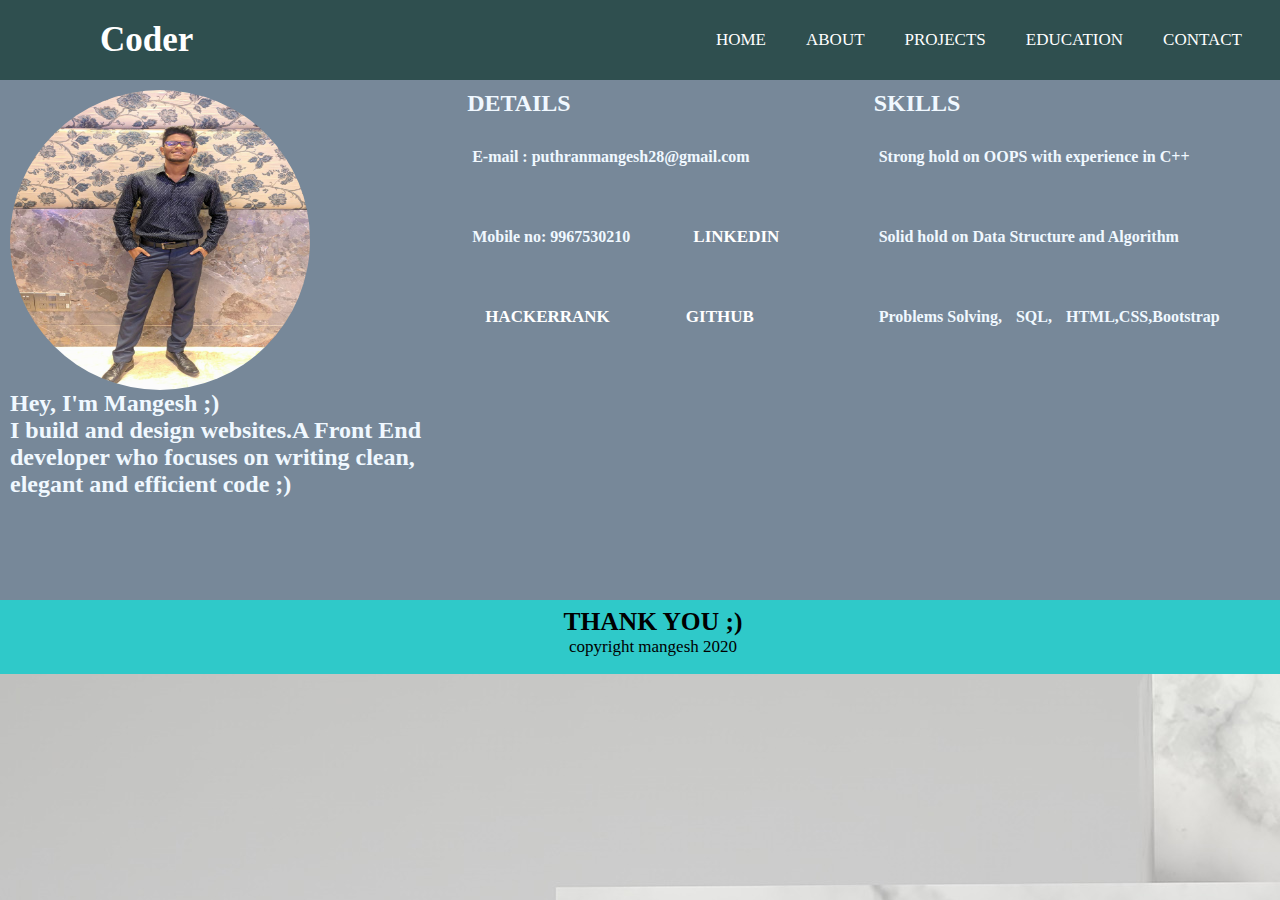
<file: about.html>
<!DOCTYPE> 
<html>

<head>

    <link rel="stylesheet" type="text/css" href="style.css">
    
</head>


<body>

    <nav>
        <label class="logo">Coder</label>
        <ul>
            <li><a class="active" href="index.html">Home</a></li>
            <li><a href="about.html">About</a></li>
            <li><a href="projects.html">Projects</a></li>
            <li><a href="education.html">Education</a></li>
            <li><a href="contact1.html">Contact</a></li>
            
                
        </ul>
    
             
    <div class="flexcontainer">
        <div class="box1">
        <img src="IMG-20200119-WA0027~2.jpg" class="pic" alt="">
            <h2>Hey, I'm Mangesh ;)</h2>
            <h2> I build and design websites.A Front End developer who focuses on writing clean, elegant and efficient code ;)</h2>
        
        </div>
      
        <div class="box2"> 
        <h2>DETAILS</h2>
        <ul>
            <li>E-mail : puthranmangesh28@gmail.com</li>
            <li>Mobile no: 9967530210</li>
            <li><a href="https://www.linkedin.com/in/mangesh-puthran-11264b156/"><li>Linkedin</li></a>
            <li><a href="https://www.hackerrank.com/jango_0028"><li>Hackerrank</li></a></li>
            <li><a href="https://github.com/puthran28"><li>Github</li></a></li>
            
        </ul>
        </div>

    <div class="box3">
    <h2>SKILLS</h2>
        <ul>
            <li>Strong hold on OOPS with experience in C++</li>
            <li>Solid hold on Data Structure and Algorithm</li>
            <li>Problems Solving,</li>
            <li>SQL,</li>
            <li>HTML,CSS,Bootstrap</li>
        </ul>
    </div>
</div>

<footer>
    <div class="thanks"> 
    <center><h2>THANK YOU ;)</h2></center>
    <center><footer>copyright mangesh 2020</footer></center>
    </div>
    </footer>
</body>
</file>
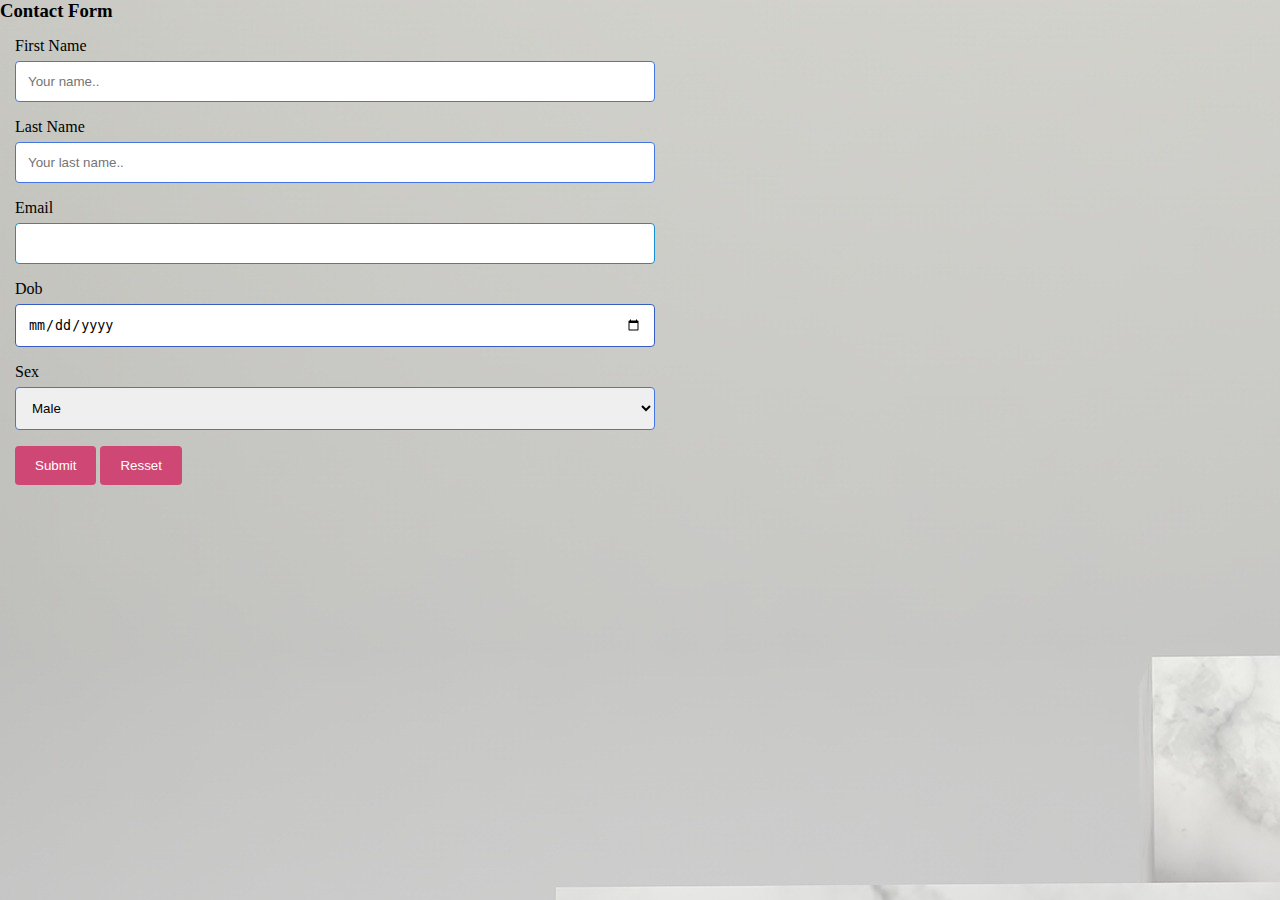
<file: contact.html>
<!DOCTYPE html>
<html>
<head>
<meta name="viewport" content="width=device-width, initial-scale=1">
<link rel="stylesheet" type="text/css" href="style.css">

</head>
<body>

<h3>Contact Form</h3>

<div class="container">
  <form action="results.html" method="GET" onSubmit="alert('I WILL REVERT TO YOU SHORTLY');" >
    <label for="fname">First Name</label>
    <input type="text" id="fname" name="firstname" placeholder="Your name..">

    <label for="lname">Last Name</label>
    <input type="text" id="lname" name="lastname" placeholder="Your last name..">

	 <label for="email">Email</label>
     <input autocomplete="off" type="email" name="email" required>
	
	<label for="date">Dob</label>
    <input type="date" name="date" id="date" min="3-13-2020" required>
	<div>
    <label for="sex">Sex</label>
    <select id="sex" name="sex">
      <option value="male">Male</option>
      <option value="female">Female</option>
    </select>
    </div>

    <input type="submit" value="Submit" onclick="I Will Revert Back To You ;)">
	<input type="reset" value="Resset">
  </form>
</div>

</body>
</html>
</file>
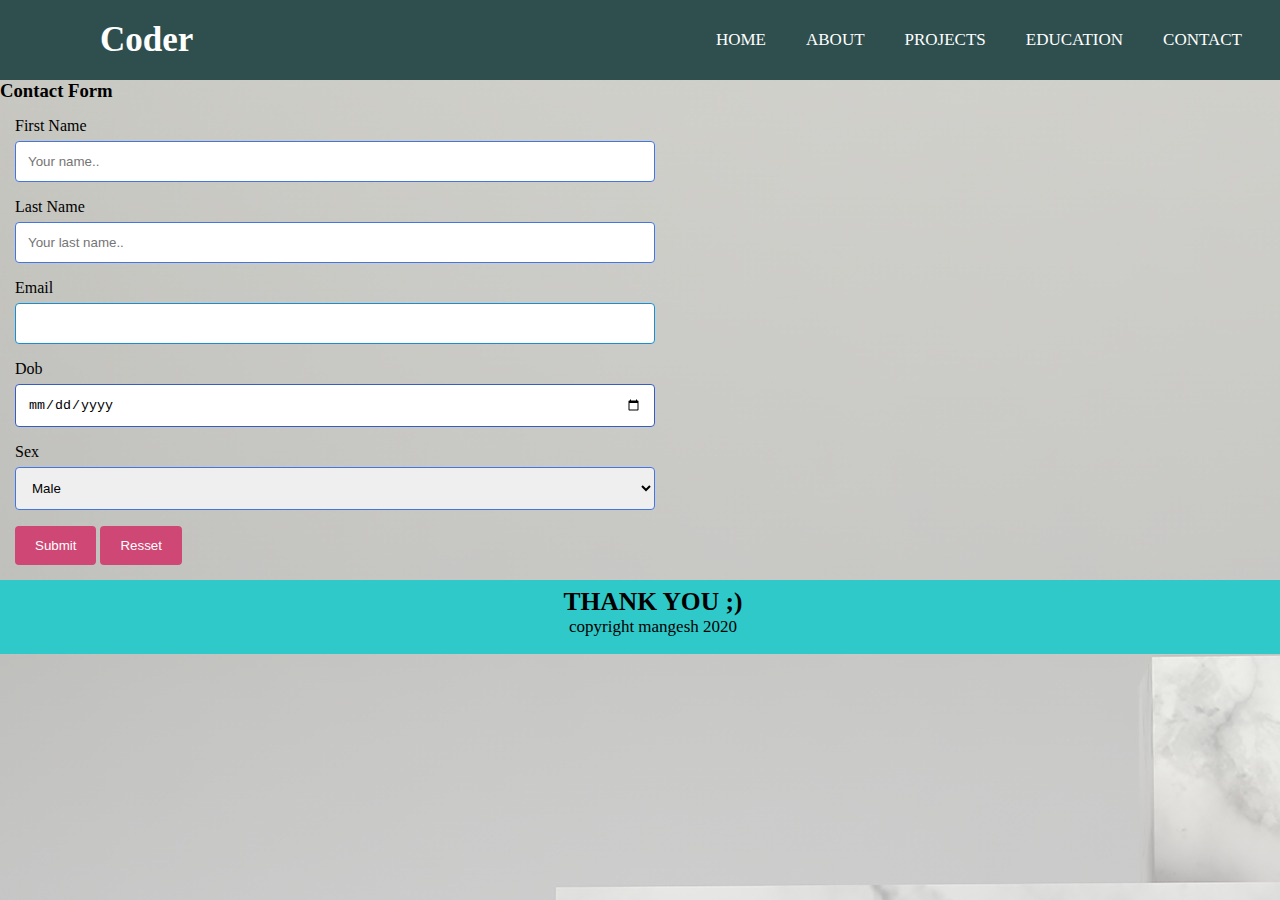
<file: contact1.html>
<!DOCTYPE> 
<html>

<head>

    <link rel="stylesheet" type="text/css" href="style.css">
    
</head>


<body>

    <nav>
        <label class="logo">Coder</label>
        <ul>
            <li><a class="active" href="index.html">Home</a></li>
            <li><a href="about.html">About</a></li>
            <li><a href="projects.html">Projects</a></li>
            <li><a href="education.html">Education</a></li>
            <li><a href="contact1.html">Contact</a></li>
            
                
        </ul>
   
<h3>Contact Form</h3>

<div class="container">
  <form action="results.html" method="GET" onSubmit="alert('I WILL REVERT TO YOU SHORTLY');" >
    <label for="fname">First Name</label>
    <input type="text" id="fname" name="firstname" placeholder="Your name..">

    <label for="lname">Last Name</label>
    <input type="text" id="lname" name="lastname" placeholder="Your last name..">

	 <label for="email">Email</label>
     <input autocomplete="off" type="email" name="email" required>
	
	<label for="date">Dob</label>
    <input type="date" name="date" id="date" min="3-13-2020" required>
	<div>
    <label for="sex">Sex</label>
    <select id="sex" name="sex">
      <option value="male">Male</option>
      <option value="female">Female</option>
    </select>
    </div>

    <input type="submit" value="Submit" onclick="I Will Revert Back To You ;)">
	<input type="reset" value="Resset">
  </form>
</div>
<footer>
    <div class="thanks"> 
    <center><h2>THANK YOU ;)</h2></center>
    <center><footer>copyright mangesh 2020</footer></center>
    </div>
    </footer>
</body>
</html>
</file>
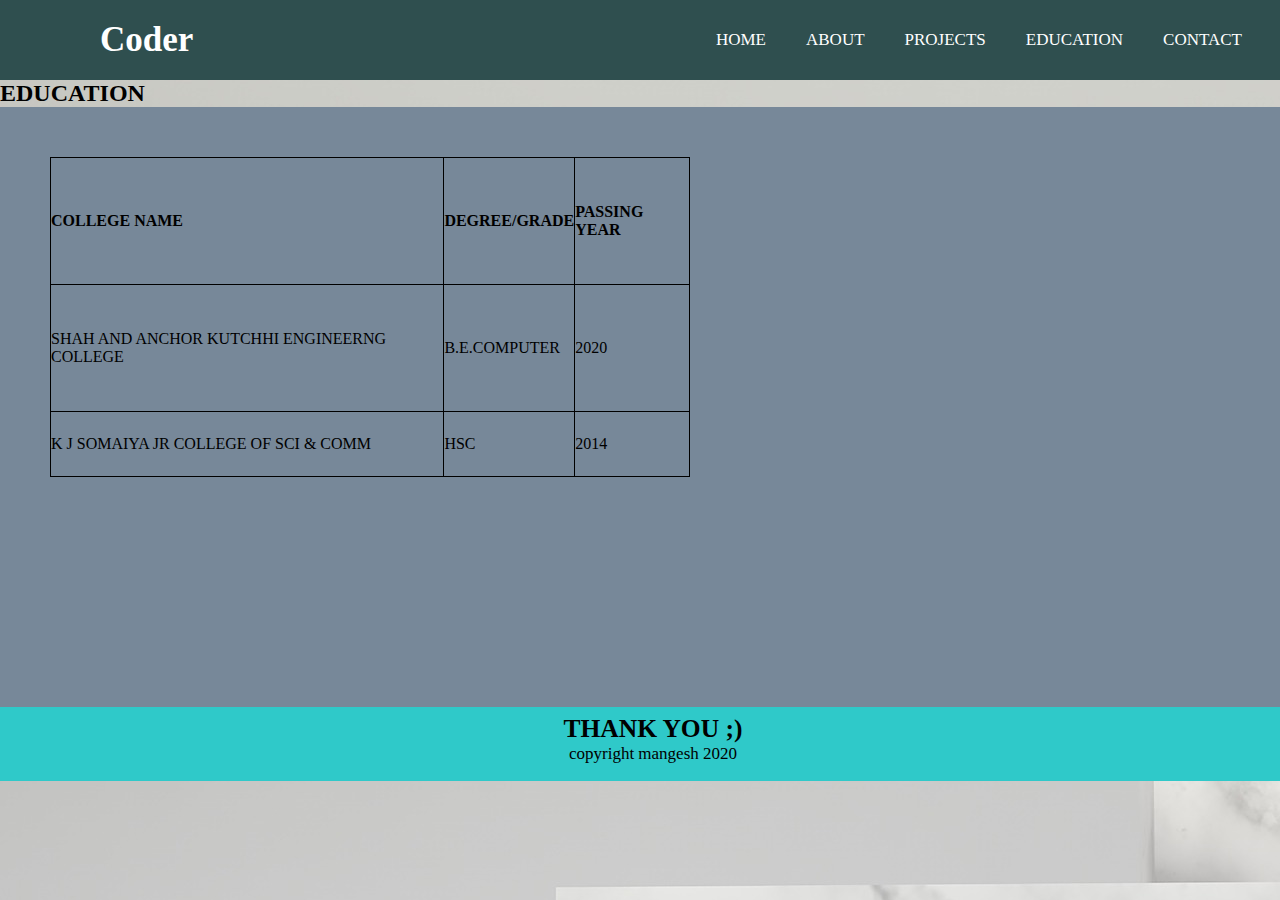
<file: education.html>
<!DOCTYPE> 
<html>

<head>

    <link rel="stylesheet" type="text/css" href="style.css">

    
</head>

<body>

    <nav>
        <label class="logo">Coder</label>
        <ul>
            <li><a class="active" href="index.html">Home</a></li>
            <li><a href="about.html">About</a></li>
            <li><a href="projects.html">Projects</a></li>
            <li><a href="education.html">Education</a></li>
            <li><a href="contact1.html">Contact</a></li>
            
                
        </ul>
    </nav>
    
    <h2>EDUCATION</h2>
    <div class="edu">
        <table height="320px">
            <tr>
            <th>COLLEGE NAME</th>
            <th>DEGREE/GRADE</th>
            <th>PASSING YEAR</th>
            </tr>
            <tr>
            <td>SHAH AND ANCHOR KUTCHHI ENGINEERNG COLLEGE</td>
            <td>B.E.COMPUTER </td>
            <td>2020</td>
            </tr>
            <tr>
            <td>K J SOMAIYA JR COLLEGE OF SCI & COMM</td>
            <td>HSC</td>
            <td>2014</td>
            </tr>
          </table>
    </div>      
    <footer>
        <div class="thanks"> 
        <center><h2>THANK YOU ;)</h2></center>
        <center><footer>copyright mangesh 2020</footer></center>
        </div>
        </footer>
    </body>
    </html>
</file>
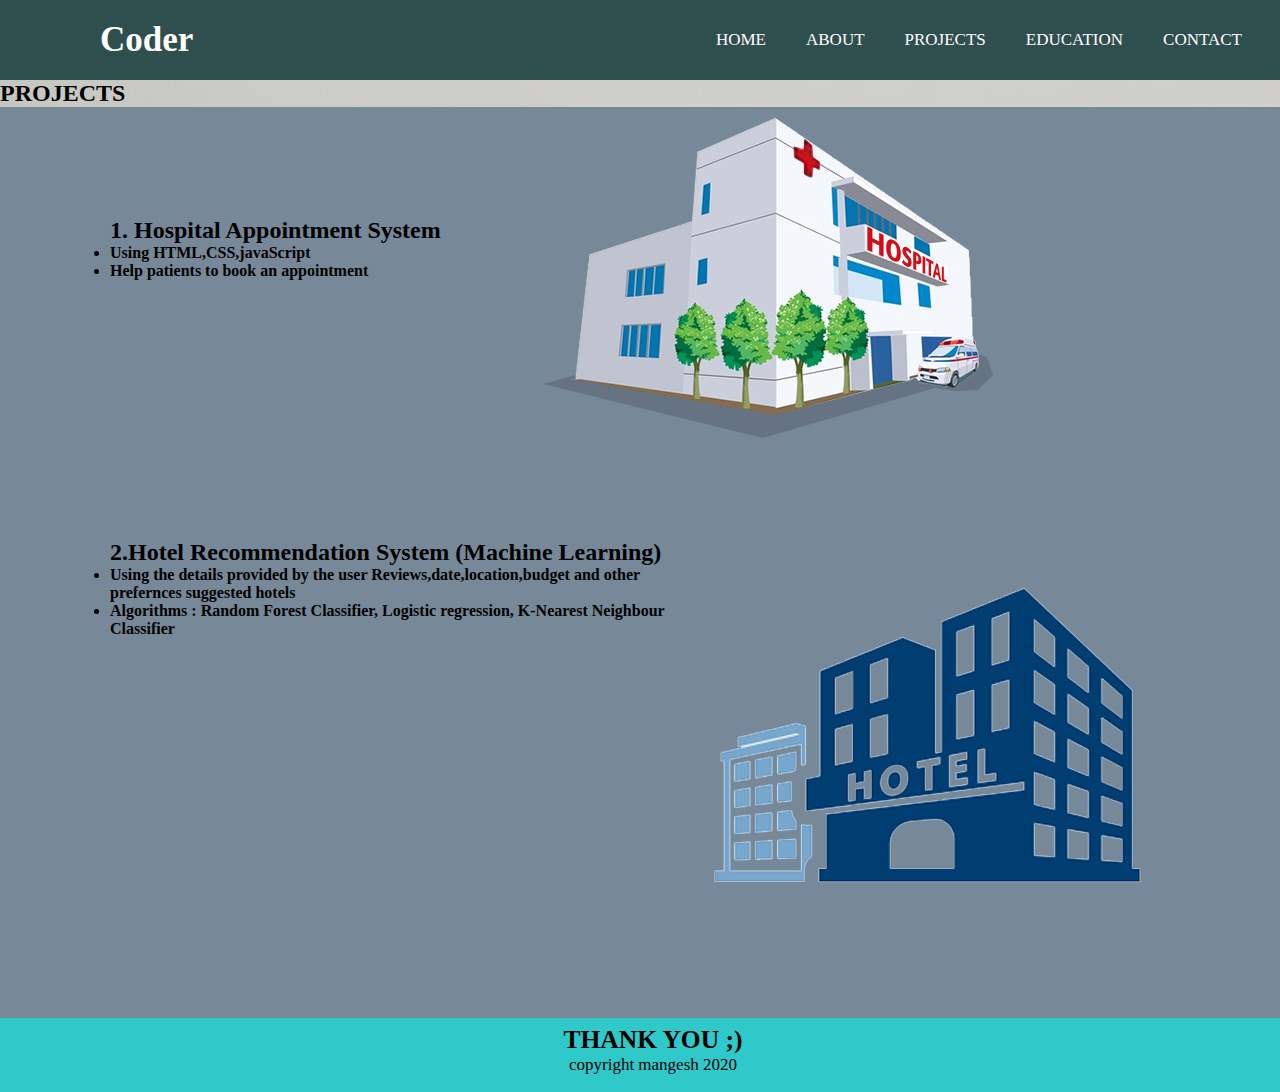
<file: projects.html>
<!DOCTYPE> 
<html>

<head>

    <link rel="stylesheet" type="text/css" href="style.css">
    
</head>

<body>

    <nav>
        <label class="logo">Coder</label>
        <ul>
            <li><a class="active" href="index.html">Home</a></li>
            <li><a href="about.html">About</a></li>
            <li><a href="projects.html">Projects</a></li>
            <li><a href="education.html">Education</a></li>
            <li><a href="contact1.html">Contact</a></li>
            
                
        </ul>
    </nav>
  
  <h2>PROJECTS</h2>
  <div class="flexcontainer3">
<div class="proj">
    <div class="pro1">
    <h2>1. Hospital Appointment System</h2>
    <ul>
        <li>Using HTML,CSS,javaScript </li>
        <li>Help patients to book an appointment</li>
    </ul>
    </div>

    <div class="pro12">
        <img src="hospital.png">
    </div>
</div>

    <div class="pro2">
    <div class="pro21">
    <h2>2.Hotel Recommendation System (Machine Learning)</h2>
    <ul>
        <li>Using the details provided by the user Reviews,date,location,budget and other prefernces suggested hotels </li>
        <li>Algorithms : Random Forest Classifier, Logistic regression, K-Nearest Neighbour Classifier</li>
    </ul>
    </div>
    <div class="pro22">
        <img src="hotel.png">
    </div>
</div>
</div>

   
<footer>
    <div class="thanks"> 
    <center><h2>THANK YOU ;)</h2></center>
    <center><footer>copyright mangesh 2020</footer></center>
    </div>
    </footer>

</body>
</html>
</file>
<file: style.css>
*{
  padding: 0;
  margin: 0;
  text-decoration: none;  
}
/* body {font-family: Arial, Helvetica, sans-serif;}
* {box-sizing: border-box;} */

body{
  background-image: url(background.jpg);
  
}

.container{
  padding: 5px;
  margin: 10px;
}

.flexcontainer{
  display:flex;
  flex-direction: row;
  background-color: lightslategrey;
  color: aliceblue;
  font-family: Georgia;
  justify-content: space-around;
  text-decoration: none;
  padding: 10px;
  font-weight: bold;
  height: 500px;
  width: 100%;

}

.flexcontainer3{
  background-color: lightslategrey;
  justify-content: space-around;
  text-decoration: none;
  padding: 10px;
  font-weight: bold;
}

.edu{
  height: 500px;
  width: 100%;
  font-weight: bold;
  background-color: lightslategray;
  font-family: Georgia, 'Times New Roman', Times, serif;
  align-items: center;
  padding: 50px;
  border-width: 5px;
}

.box1 .box2 .box3{
  width: 300px;
  height: 300px;
  margin: 2px;
  padding: 10px;
  text-decoration: none;
  align-items: center;
  font-style: italic;
  color: whitesmoke;
  flex-grow: 1;
  
}



.insert{
  height: 500px;
  width: 100%;
  background-image: url(photo.jpg);
  color: white;
  
}

.hdr{
  position: absolute;
  top: 50%;
  left: 50%;
  transform: translate(-50%, -50%);
}


nav{
  background: darkslategray;
  height: 80px;
  text-decoration: none;
  width: 100%;
}


label.logo{
  font-family: cursive;
  color: white;
  font-size: 35px;
  line-height: 80px;
  padding: 0 100px;
  font-weight: bold;

}

nav ul{
  float: right;
  margin-right: 20px;
}

nav ul li a{
  color: white;
  font-size: 17px;
  padding: 7px 13px;
  border-radius: 3px;
  text-transform: uppercase;
}


nav ul li{
  display: inline-block;
  line-height: 80px;
  margin: 0 5px;
}

active,a:hover{
  background: grey;
  transition: .5s;
}

table, td, th {
  border: 1px solid black;
}

table {
  border-collapse: collapse;
  width: 50%;
}


th {
  text-align: left;
}
end{
  text-align: center;
}
.pic{
  width: 300px;
  height: 300px;
  border-radius: 50%;
}
h1{
  float: left;
  text-shadow: 2px 2px;
}

input[type=text],select{
  width: 100%;
  padding: 12px;
  border: 1px solid rgb(68, 118, 226);
  border-radius: 4px;
  box-sizing: border-box;
  margin-top: 6px;
  margin-bottom: 16px;
  resize: vertical;
}


input[type=email]{
  width: 100%;
  padding: 12px;
  border: 1px solid rgb(25, 143, 211);
  border-radius: 4px;
  box-sizing: border-box;
  margin-top: 6px;
  margin-bottom: 16px;
  resize: vertical;
}


input[type=date]{
  width: 100%;
  padding: 12px;
  border: 1px solid rgb(55, 93, 197);
  border-radius: 4px;
  box-sizing: border-box;
  margin-top: 6px;
  margin-bottom: 16px;
  resize: vertical;
}

input[type=submit]{
  background-color: rgb(207, 71, 116);
  color: white;
  padding: 12px 20px;
  border: none;
  border-radius: 4px;
  cursor: pointer;
}

input[type=reset]{
  background-color:  rgb(207, 71, 116);
  color: white;
  padding: 12px 20px;
  border: none;
  border-radius: 4px;
  cursor: pointer;
}

input[type=submit]:hover {
  background-color: #45a049;
}

input[type=reset]:hover {
  background-color: #45a049;
}

.container {
  width: 50%;
  border-radius: 5px;
  background-color: lightblue
  padding: 20px;
}

.thanks{
  background: rgb(47, 201, 201);
  height: 60px;
  width: 100%;
  font-size: 17px;
  padding: 7px 13px;
}

.proj,.pro2{
  display: flex;
  flex-direction: row;
  font-weight: bold;
  font-family: Georgia, 'Times New Roman', Times, serif;
}

.pro1,.pro2{
  margin: 50px;
  padding: 50px;

}

</style>
</file>
